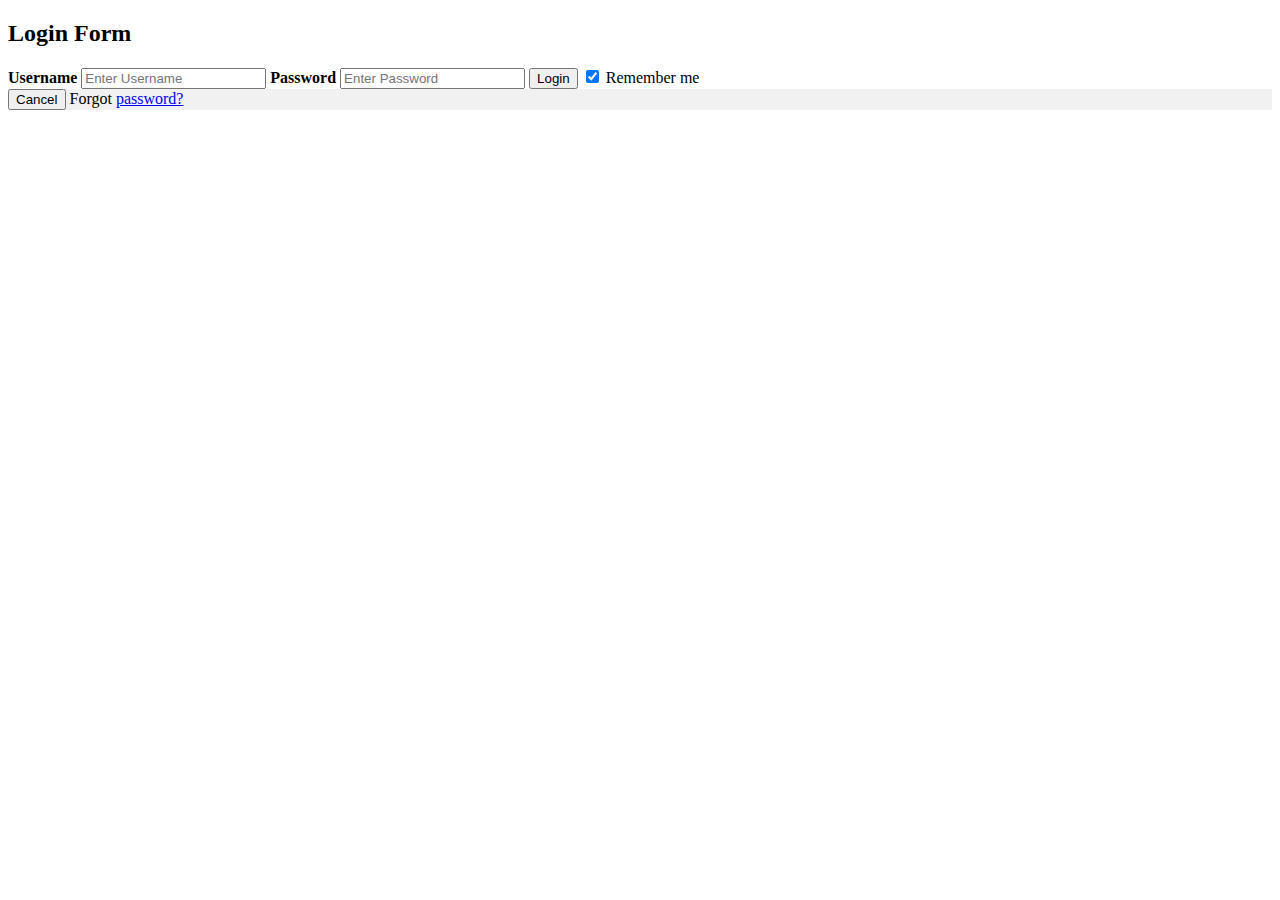
<file: login.html>
<!DOCTYPE html>
<html>
    <head>
        <meta name="viewport" content="width=device-width, initial-scale=1">
    </head>
    <body>
    
    <h2>Login Form</h2>
    
    <form action="/action_page.php" method="post">    
      <div class="container">
        <label for="uname"><b>Username</b></label>
        <input type="text" placeholder="Enter Username" name="uname" required>
    
        <label for="psw"><b>Password</b></label>
        <input type="password" placeholder="Enter Password" name="psw" required>
            
        <button type="submit">Login</button>
        <label>
          <input type="checkbox" checked="checked" name="remember"> Remember me
        </label>
      </div>
    
      <div class="container" style="background-color:#f1f1f1">
        <button type="button" class="cancelbtn">Cancel</button>
        <span class="psw">Forgot <a href="#">password?</a></span>
      </div>
    </form>
    
    </body>
    </html>
    
</html>
</file>
